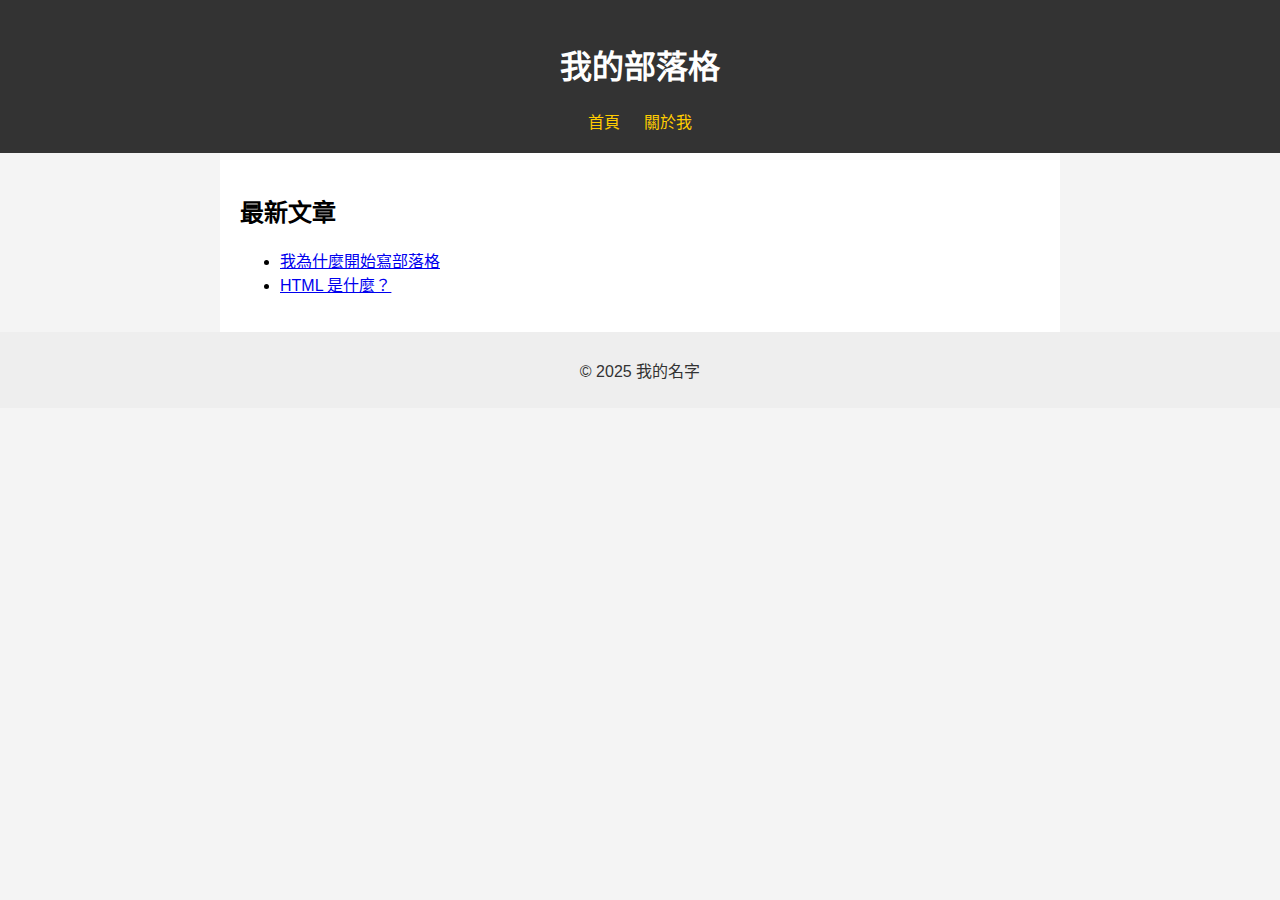
<file: index.html>
<!DOCTYPE html>
<html lang="zh-TW">
<head>
  <meta charset="UTF-8">
  <title>我的部落格</title>
  <link rel="stylesheet" href="style.css">
</head>
<body>
  <header>
    <h1>我的部落格</h1>
    <nav>
      <a href="index.html">首頁</a>
      <a href="about.html">關於我</a>
    </nav>
  </header>
  <main>
    <h2>最新文章</h2>
    <ul>
      <li><a href="posts/post1.html">我為什麼開始寫部落格</a></li>
      <li><a href="posts/post2.html">HTML 是什麼？</a></li>
    </ul>
  </main>
  <footer>
    <p>&copy; 2025 我的名字</p>
  </footer>
</body>
</html>
</file>
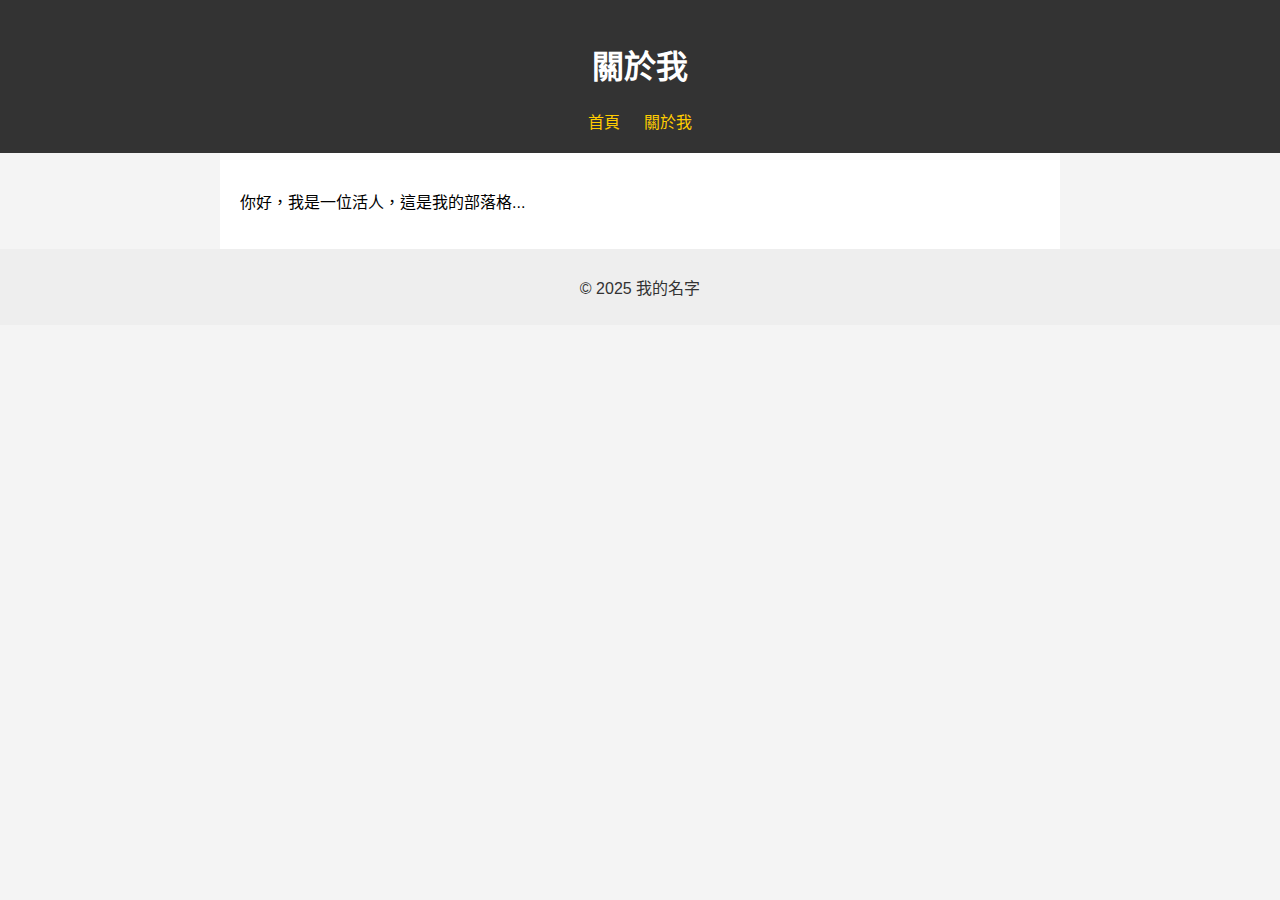
<file: about.html>
<!DOCTYPE html>
<html lang="zh-TW">
<head>
  <meta charset="UTF-8">
  <title>關於我</title>
  <link rel="stylesheet" href="style.css">
</head>
<body>
  <header>
    <h1>關於我</h1>
    <nav>
      <a href="index.html">首頁</a>
      <a href="about.html">關於我</a>
    </nav>
  </header>
  <main>
    <p>你好，我是一位活人，這是我的部落格...</p>
  </main>
  <footer>
    <p>&copy; 2025 我的名字</p>
  </footer>
</body>
</html>
</file>
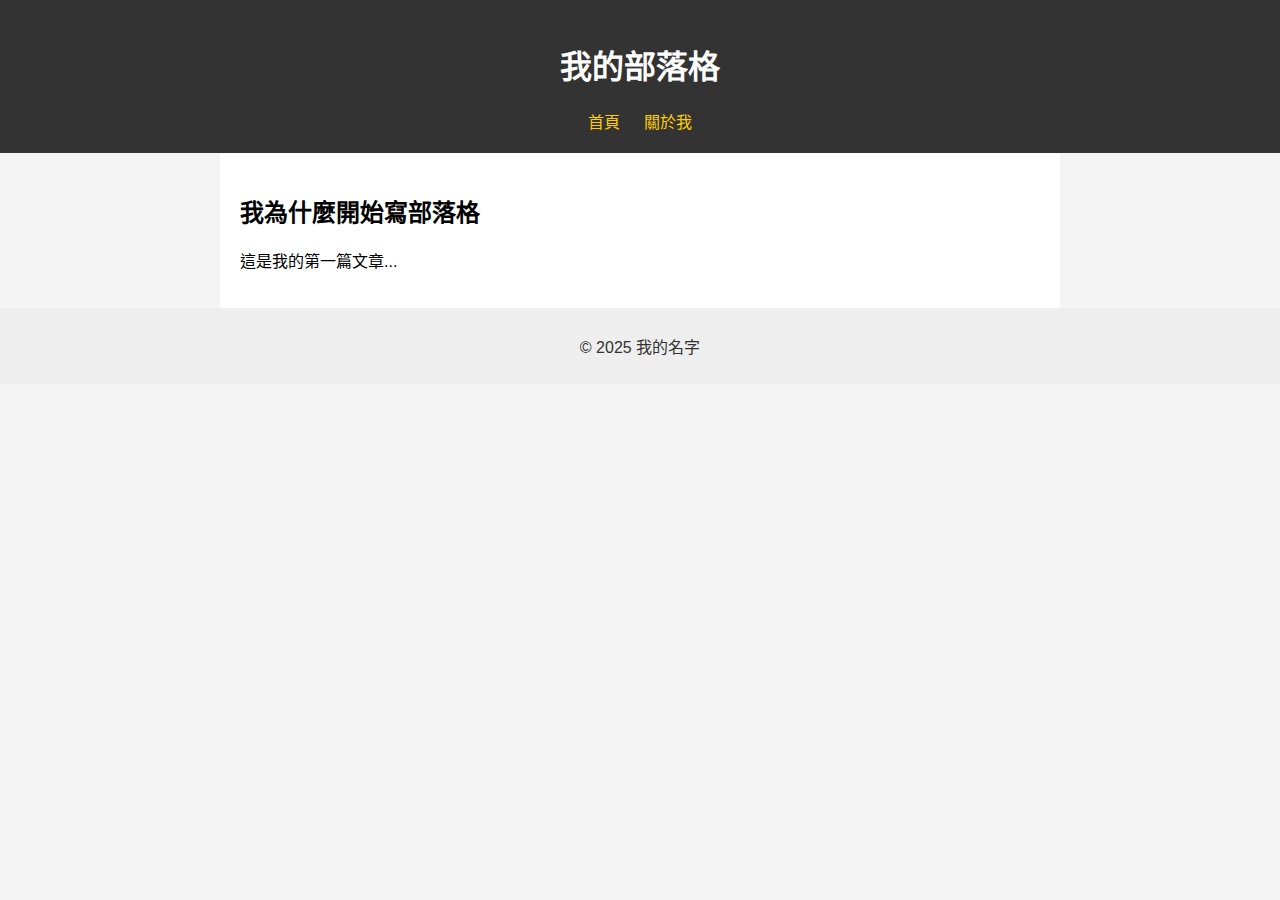
<file: posts.html>
<!DOCTYPE html>
<html lang="zh-TW">
<head>
  <meta charset="UTF-8">
  <title>我為什麼開始寫部落格</title>
  <link rel="stylesheet" href="../style.css">
</head>
<body>
  <header>
    <h1>我的部落格</h1>
    <nav>
      <a href="../index.html">首頁</a>
      <a href="../about.html">關於我</a>
    </nav>
  </header>
  <main>
    <h2>我為什麼開始寫部落格</h2>
    <p>這是我的第一篇文章...</p>
  </main>
  <footer>
    <p>&copy; 2025 我的名字</p>
  </footer>
</body>
</html>
</file>
<file: style.css>
body {
  font-family: "Noto Sans TC", sans-serif;
  background-color: #f4f4f4;
  margin: 0;
  padding: 0;
}

header {
  background-color: #333;
  color: white;
  padding: 20px;
  text-align: center;
}

nav a {
  margin: 0 10px;
  color: #ffcc00;
  text-decoration: none;
}

main {
  padding: 20px;
  max-width: 800px;
  margin: auto;
  background-color: white;
}

footer {
  text-align: center;
  padding: 10px;
  background-color: #eee;
  color: #333;
}
</file>
